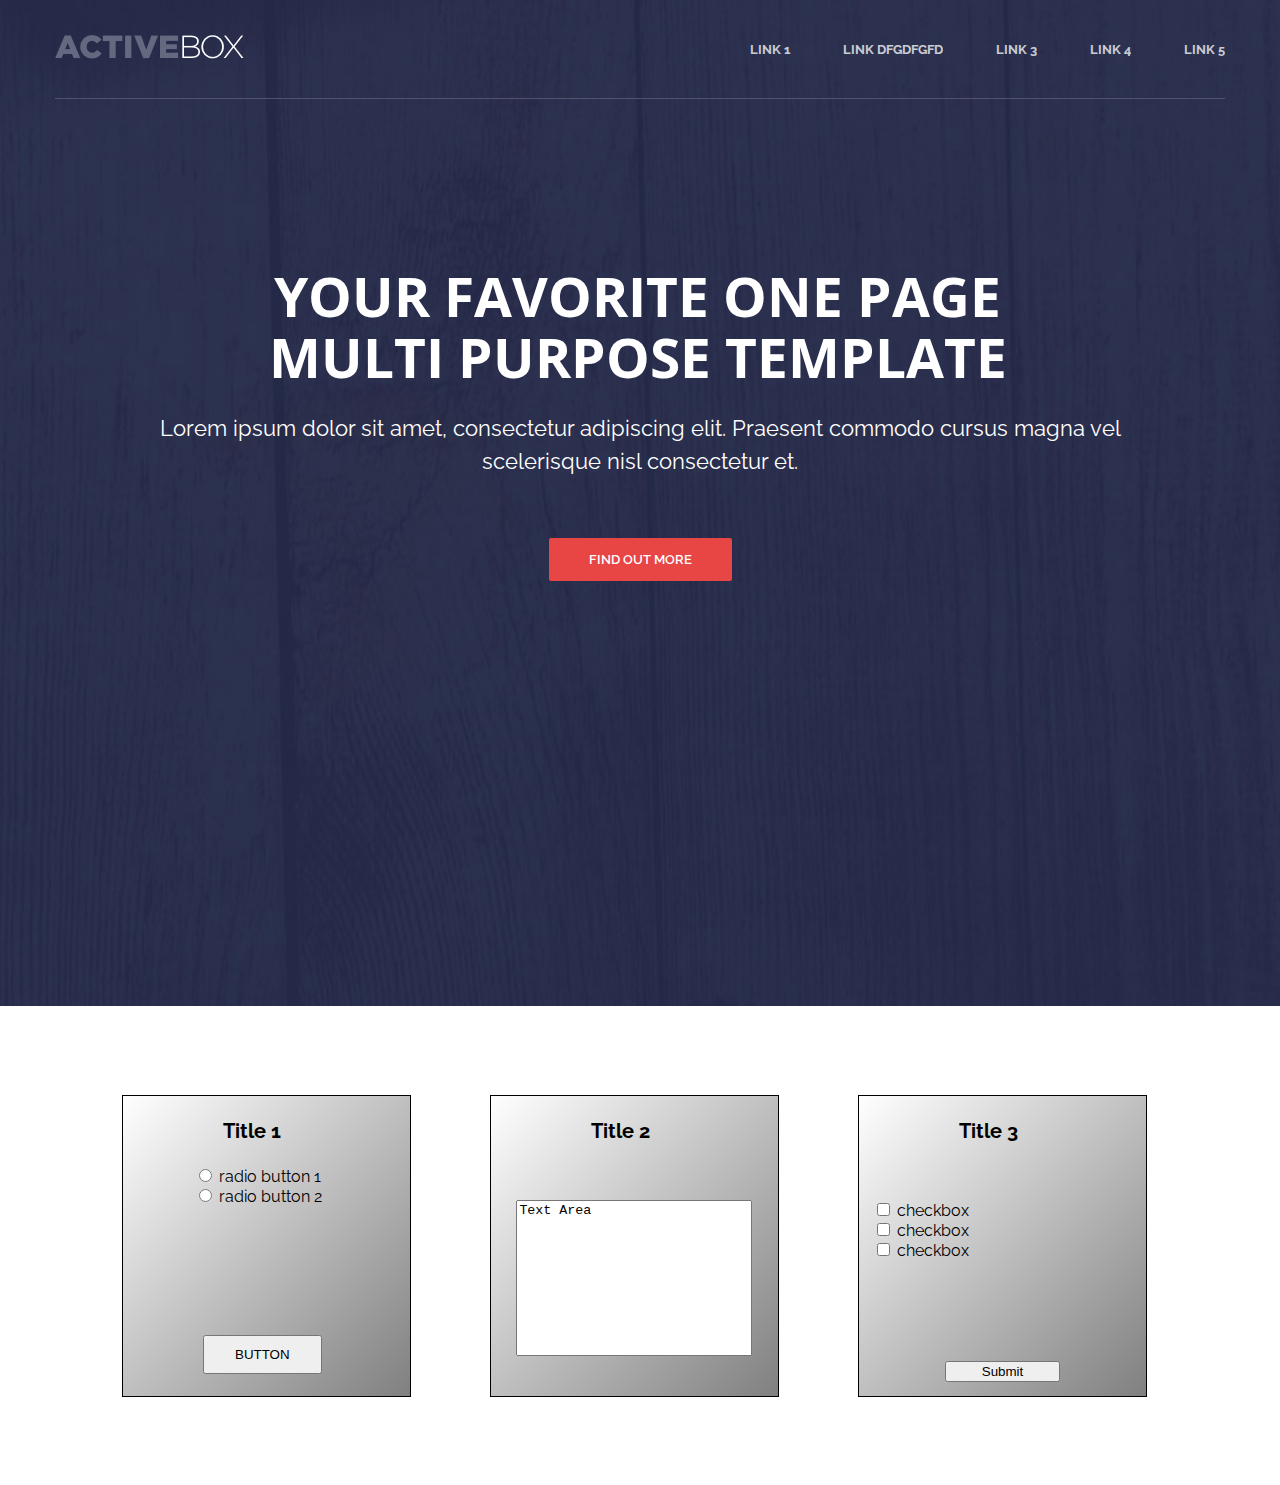
<file: web/lab2/index.html>
<!doctype html>
<html>
<head>
    <meta charset="utf-8">
    <link href="https://fonts.googleapis.com/css?family=Cardo:400i|Open+Sans:700|Raleway:400,600,700&display=swap" rel="stylesheet">
    <link rel="stylesheet" href="style.css">
    <title>My First Page</title>
</head>
<body>
<!-- Header -->
<header class="header">
        <div class="container">
        <div class="header__inner">
            <div class="header__logo">
                <img src="img/logo.png" alt="" >
            </div>
            <nav class="nav">
                <a  id="fff" class="nav__link" href="#">Link 1</a>
                <a class="nav__link" href="#">Link dfgdfgfd</a>
                <a class="nav__link" href="#">Link 3</a>
                <a class="nav__link" href="#">Link 4</a>
                <a class="nav__link" href="#">Link 5</a>

            </nav>
        </div>
    </div>
</header>


<!-- Intro -->

<div class="intro">
    <div class="container">
        <div class="intro__inner">
            <h1 class="intro__title">Your Favorite One Page Multi Purpose Template</h1>
            <h2 class="intro__subtitle">Lorem ipsum dolor sit amet, consectetur adipiscing elit. Praesent commodo cursus magna vel scelerisque nisl consectetur et.</h2>
            <a class="btn  btn--red" href="#">Find Out More</a>

        </div>
    </div>

</div>

<div class='container2'>
  <div id="column-1">
    <div id='text_labels'>Title 1</div>
    <div id='radio_buttons'>
      <div>
      <input type="radio" id="Shrek">
      <label for="Shrek">radio button 1</label>
    </div>
      <div>
      <input type="radio" id="Shrek">
      <label for="Shrek">radio button 2</label>
    </div>
  </div>
  <button id='button1', type="button">BUTTON</button>
  </div>
  <div id="column-2">
    <div id='text_labels'>Title 2</div>
    <textarea rows="10" cols="30" name="Text area" id='text_arr'>Text Area</textarea>
  </div>
  <div id="column-3">
  <div id='text_labels'>Title 3</div>
    <div id='checkboxes'>
      <div>
        <input type="checkbox" id="first_checkbox">
        <label for="first_checkbox">checkbox</label>
     </div>
      <div>
        <input type="checkbox" id="first_checkbox">
        <label for="first_checkbox">checkbox</label>
     </div>
      <div>
        <input type="checkbox" id="first_checkbox">
        <label for="first_checkbox">checkbox</label>
      </div>
    </div>
    <button id='button2', type="submit" href="#">Submit</button>
</div>

</body>
</html>
</file>
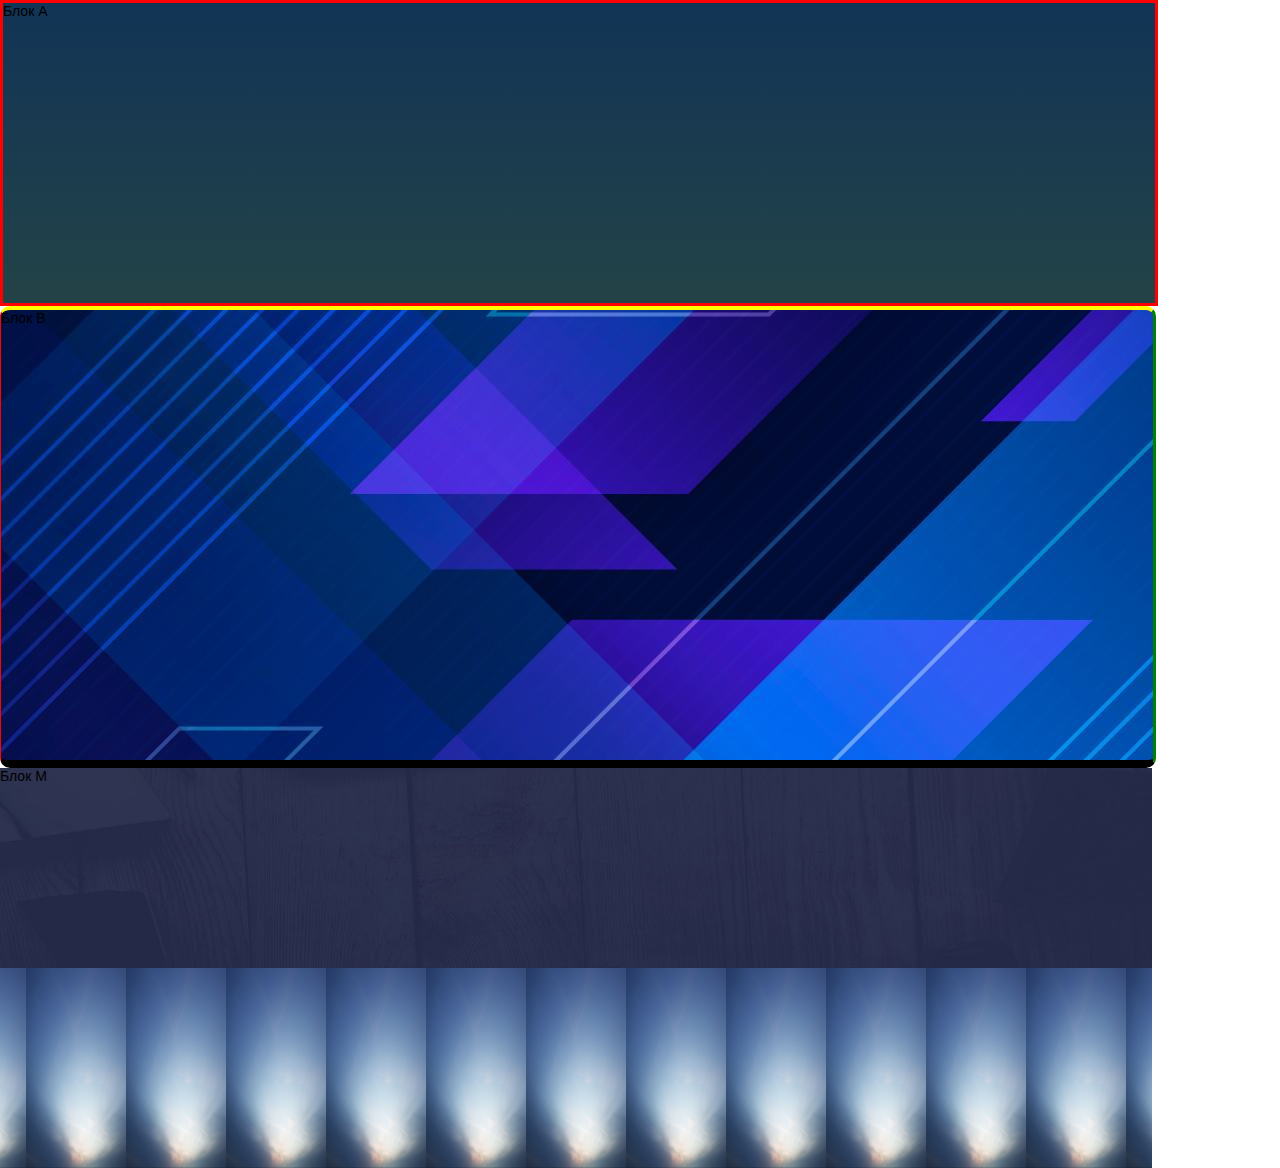
<file: web/lab3/index.html>
<!DOCTYPE html>
<html lang="en">
<head>
  <meta charset="utf-8">
  <title></title>
  <link href="style.css" rel="stylesheet" />
</head>
<body>

  <div class="block1">Блок A</div>
  <div class="block2">Блок B</div>
  <div class="block3">Блок М</div>

</body>
</html>
</file>
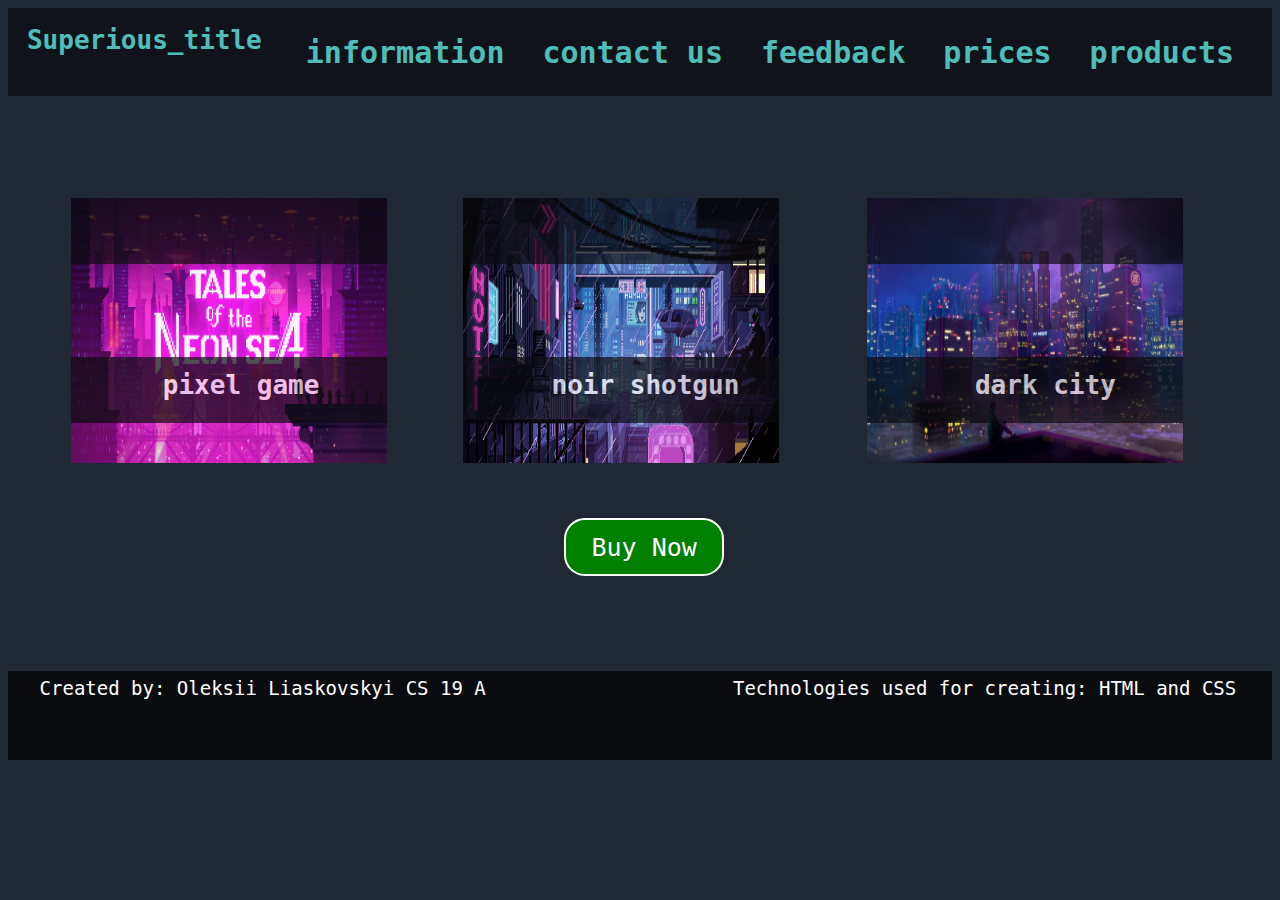
<file: web/lab2/my_site/index.html>
<html lang="en">
<head>
    <meta charset="utf-8">
    <link rel="stylesheet" href="style.css">
    <title>Superious_title</title>
</head>
<body>
<!-- Header -->
<header class="header">
        <div class="container">
            <h1 id="nav_title" href="#">Superious_title</h1>
            <div class="nav">
                <a class="navw" href="#">products</a>
                <a class="navw" href="#">prices</a>
                <a class="navw" href="#">feedback</a>
                <a class="navw" href="#">contact us</a>
                <a class="navw" href="#">information</a>
            </div>
        </div>
</header>

<div id='main_window_area'>
  <div class="window1">
    <div id='window_header'></div>
    <div id='window_foot'>
      <h1 id='text_1'>pixel game</h1>
    </div>
  </div>

  <div class="window2">
    <div id='window_header'></div>
    <div id='window_foot'>
      <h1 id='text_2'>noir shotgun</h1>
    </div>
  </div>

  <div class="window3">
    <div id='window_header'></div>
    <div id='window_foot'>
      <h1 id='text_3'>dark city</h1>
    </div>
  </div>
</div>

<a class="button" href="#">Buy Now</a>

<footer class="foot">
  <div id='credits'>
    <a>Created by: Oleksii Liaskovskyi CS 19 A</a>
    <a id='techo'>Technologies used for creating: HTML and CSS</a>
  </div>
</footer>
</body>
</div>
</body>
</html>
</file>
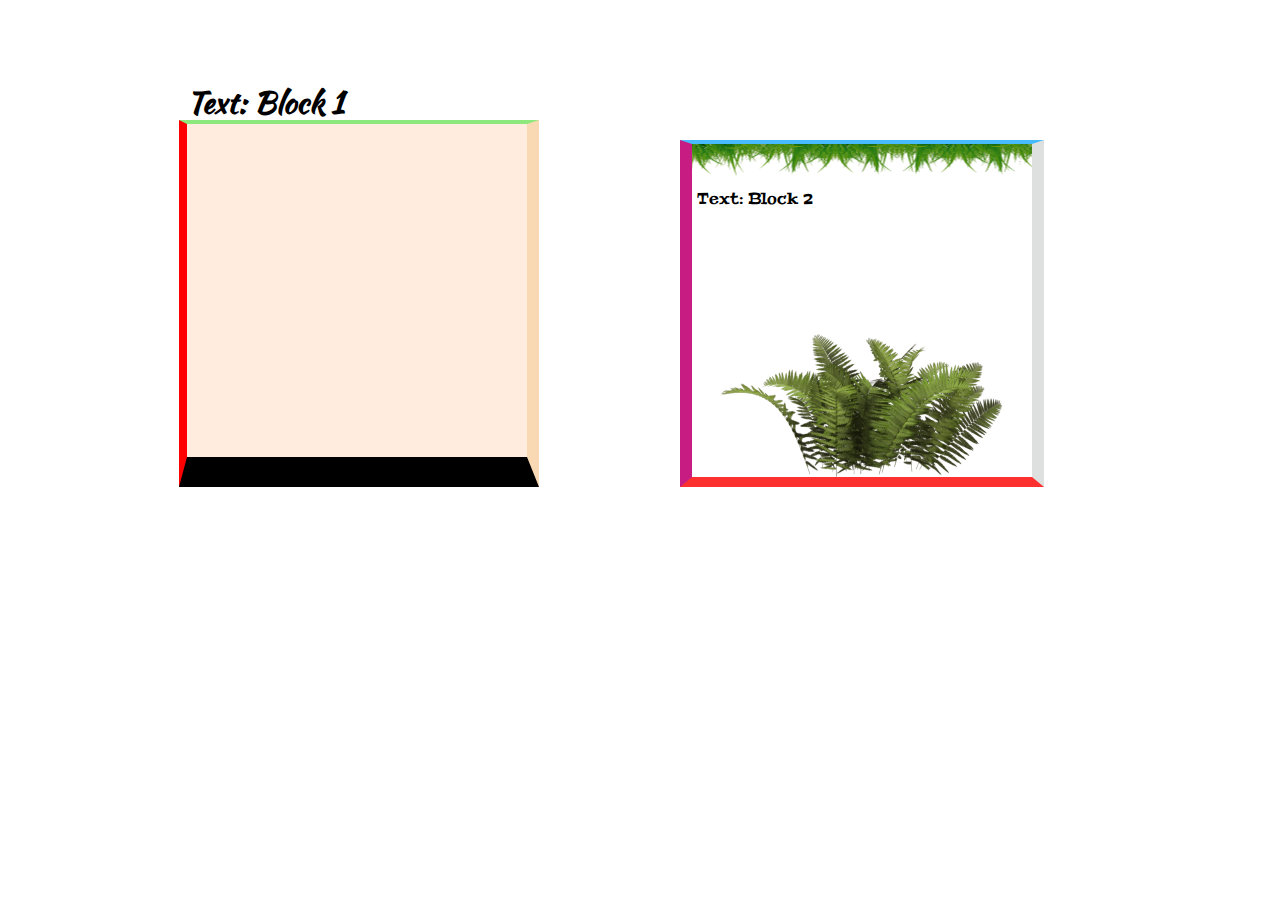
<file: web/lab3/second_task_index.html>
<!DOCTYPE html>
<html lang="en">
<head>
  <meta charset="utf-8">
  <title></title>
  <link href="second_task_style.css" rel="stylesheet" />
  <link href="https://fonts.googleapis.com/css2?family=Kaushan+Script&family=Peralta&display=swap" rel="stylesheet">
</head>
<body>
    <div class="main">
      <div class="one">
        <p class="first_text">Text: Block 1</p>
      </div>
      <div class="two">
        <p class="second_text">Text: Block 2</p>
      </div>
    </div>
</body>
</html>
</file>
<file: web/lab2/style.css>
body {
    margin: 0;
    font-family: 'Raleway', sans-serif; // что делает font-family?
    font-size: 14px;

}


h1, h2, h3, h4, h5, h6 {
    margin: 0;
    color:#40DABA;
}


/* Container
===================*/
.container {
    width: 100%;
    max-width: 1170px;
    margin: 0 auto;
}


/* Header
===================*/

.header {
    width: 100%;
    height: 100px;
    position: absolute; // что будет, если поменять значение на fixed?
    top: 0;
    left: 0;
    z-index: 1000; // какие функции выполняет?
}



.header__inner {
    display: flex;
    justify-content: space-between;
    align-items: center;
    padding: 35px 0;

    border-bottom: 1px solid #515369; // за что отвечает данная строка?
}


/* Nav
===================*/

.nav {
    font-size: 13px;
    font-weight: 700;
    text-transform: uppercase;
}

.nav__link {
    margin-left: 50px;
    color: #fff;
    text-decoration: none;
    opacity: .75;  // что делаает данный параметр?
    transition: opacity .1s linear; // что будет, если заменить значение на .10s?
}




/* Intro
===================*/
.intro {
    height: 750px;
    padding-top: 20%;
    background: #31344e url("img/_intro-bg.jpg") center no-repeat;
    background-size: cover; // что означает параметр cover?

}

.container2 {
    width: 1150px;
    height: 300px;
    margin: 0 auto;
    /* align-self: center; */
    background: white;
    padding-top: 7%;
    padding-bottom: 7%;
}

#column-1,
#column-2,
#column-3 {
    width: 25%;
    background: white;
    float:  left;
    background-image: linear-gradient(to bottom right, white, gray);
    min-height: 100%;
    outline-style: solid;
    outline-width: 1px;
    outline-color: black;
}

#text_arr {
  width: 80%;
  height: 50%;
  margin-top: 20%;
  resize: none;
  margin-left: 9%;
}

#text_labels {
  margin-top: 8%;
  margin-left: 35%;
  font-size: 20px;
  font-weight: bold;
}

#button1 {
  margin-top: 45%;
  margin-left: 28%;
  padding: 10px 30px;
}

#button2 {
  margin-top: 35%;
  margin-left: 30%;
  padding-left: 35px;
  padding-right: 35px;
}

#radio_buttons {
  margin-top: 8%;
  margin-left: 25%;
}

#checkboxes {
  margin-top: 20%;
  margin-left: 5%;
}

#column-1 {
  margin-left: 5%;
}

#column-2 {
  margin-left: 7%;
}

#column-3 {
  margin-left: 7%;
}

.intro__inner {
    width: 100%;
    max-width: 970px;
    margin: 0 auto;
    text-align: center;
}


.intro__title {
    margin: 10px 35px 25px 30px;
    font-family: 'Open Sans', sans-serif;
    font-size: 55px;
    line-height: 1.1;
    color: white;
    font-weight: 700;
    text-transform: uppercase;
    text-align: center;
}

.intro__subtitle {
    margin-bottom: 60px;
    font-size: 22px;
    color: #fff;
    line-height: 1.5;
    font-weight: 400;
}


/* Button
===================*/
.btn {
    display: inline-block;
    vertical-align: top;
    padding: 14px 40px;

    border-radius: 2px;
    border: 0;
    cursor: pointer;

    font-family: 'Raleway', sans-serif;
    font-size: 13px;
    color: #fff;
    font-weight: 600;
    text-transform: uppercase;
    text-decoration: none; // какие функции выполняет  text-decoration?
    transition: background .1s linear;
}

.btn--red {
    background-color: #e84545;
}

.btn--red:hover { // зачем используется :hover
    background-color: #dd3434;
}
</file>
<file: web/lab3/style.css>
body {
    margin: 0;
    font-family: 'Raleway', sans-serif;
    font-size: 14px;

}

.block1 {
  width: 90%;
  height: 300px;
  background: linear-gradient(to top, #234347, #123456);
    border: 3px solid red;
}

.block2 {
  width: 90%;
  height: 450px;
  background: url('img/intro-bg.jpg');
  border-style: solid;
  border-radius: 10px;
  border-width: 4px 3px 8px 1px;
  border-color: yellow green black red;
  background-attachment: fixed;
}

.block3 {
  width: 90%;
  height: 400px;
  background-repeat: no-repeat, repeat-x;
  background-image: url('img/_intro-bg.jpg'), url('img/background_image.jpg');
  background-size: 100% 200px, 100px 200px;
  background-position: top, bottom;
}
</file>
<file: web/lab2/my_site/style.css>
body {
  background-color: #1F2833;
  font-family: monospace;
}

.container {
    background-color: #0B0C10;
    width: 100%;
    height: 10%;
    margin: 0 auto;
    opacity: 70%;
}

#nav_title {
  text-decoration: none;
  float: left;
  padding-left: 1.5%;
  font-weight: bold;
  color: #66FCF1;
}

.nav {
  width: 100%;
  margin-top: -3%;
  float: right;
}

.navw {
  text-decoration: none;
  float: right;
  font-size: 30px;
  padding-right: 3%;
  font-weight: bold;
  color: #66FCF1;
}

.navw:hover {
  color: white;
}

.navw:hover:after {
  color: #66FCF1;
}

#main_window_area {
  margin-top: 8%;
  justify-content: space-between;
}

.window1 {
  height: 30%;
  width: 25%;
  float: left;
  margin-left: 5%;
  background-image: url('img/first_pic.jpeg');
  background-size: 100% 100%;

  transition-duration: 0.3s;
}

.window2 {
  height: 30%;
  width: 25%;
  float: left;
  margin-left: 6%;
  background-image: url('img/second_pic.gif');
  background-size: 100% 100%;

  transition-duration: 0.3s;
}

.window3 {
  height: 30%;
  width: 25%;
  float: left;
  margin-left: 7%;
  margin-bottom: 5.5%;
  background-image: url('img/third_pic.jpg');
  background-size: 100% 100%;

  transition-duration: 0.3s;
}

.window1:hover {
  opacity: 60%;
}

.window1:hover::after {
  opacity: 100%;
}

.window2:hover {
  opacity: 60%;
}

.window2:hover::after {
  opacity: 100%;
}

.window3:hover {
  opacity: 60%;
}

.window3:hover::after {
  opacity: 100%;
}

#window_header {
    background-color: #0B0C10;
    width: 100%;
    height: 25%;
    margin: 0 auto;
    opacity: 70%;
}

#window_foot {
    background-color: #0B0C10;
    width: 100%;
    height: 25%;
    opacity: 70%;
    margin-top: 29.5%;
}

#text_1 {
  color: white;
  padding-top: 4%;
  padding-left: 29%;
}

#text_2 {
  color: white;
  padding-top: 4%;
  padding-left: 28%;
}

#text_3 {
  color: white;
  padding-top: 4%;
  padding-left: 34%;
}

#space_top {
  margin-top: 3%;
}

.button {
  text-decoration: none;
  padding-left: 2%;
  padding-right: 2%;
  padding-top: 1%;
  padding-bottom: 1%;
  border-style: dashed;
  border-radius: 21px;
  margin-top: 40%;
  margin-left: 44%;
  color: white;
  font-size: 25px;
  background-color: green;
  border: 2px solid white;

  transition: background 0.2s
  linear, color 0.2s linear;
}

.button:hover {
  background-color: #1F2833;
  border: 2px solid #66FCF1;
  color: #66FCF1;
}

.button:hover:after {
  background-color: green;
  border: 2px solid white;
}

#space_bottom {
  margin-bottom: 5%;
}

.foot {
    background-color: #0B0C10;
    justify-content: space-around;
    width: 100%;
    height: 10%;
    margin: 0 auto;
    margin-top: 8.7%;
}

#credits {
  font-size: 19px;
  margin-left: 2.5%;
  padding-top: 0.5%;
  color: white;
}

#techo {
  float: right;
  margin-right: 2.9%;
}
</file>
<file: web/lab3/second_task_style.css>
.main {
  display: flex;
  justify-content: center;
}

.one, .two {
  position: absolute;
  width: 340px;
  height: 333px;
}

.first_text {
  position: relative;
  bottom: 70px;
  color: #000000;
}

.second_text {
  padding-left: 5px;
  padding-top: 28px;
  color: #000000;
}

.one {
  font-family: 'Kaushan Script', sans-serif;
  font-size: 30px;
  color: #black;
  line-height: 36px;
  font-weight: bold;

  left: 179px;
  top: 120px;

  border-color: #8DE97E rgba(221, 133, 0, 0.19) black red;
  border-style: solid;
  background: rgba(255, 107, 0, 0.13);
  border-width: 4px 12px 30px 8px;
}

.two {
  left: 680px;
  top: 140px;


  background-image: url("img/1.png"), url("img/2.png");
  background-position: center 171px, top;
  background-repeat: no-repeat, repeat-x;
  background-clip: content-box;


  border-style: solid;
  border-width: 4px 12px 10px 12px;
  border-color: #46BCFF rgba(82, 89, 84, 0.19) #FD3030 #C71D83;

  font-family: 'Peralta', sans-serif;
  font-size: 16px;
  color: #black;
  line-height: 22px;
  font-weight: normal;
  font-style: normal;
}
</file>
